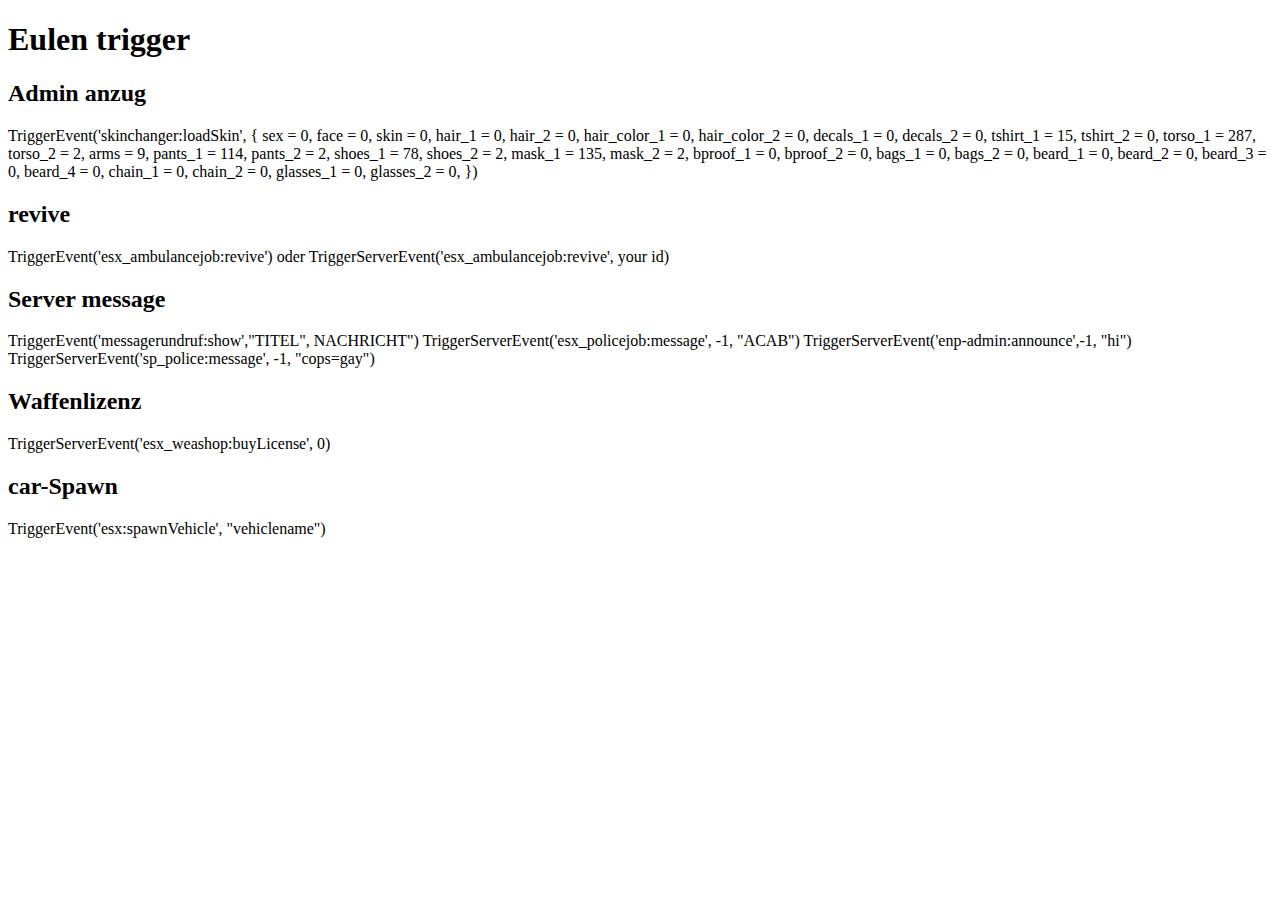
<file: eulentriggerwebsite/Index.html>
<!DOCTYPE html>
<html>
<head>
    <title>Eulen trigger</title>
</head>
<body>
    <h1>Eulen trigger</h1>

    <h2>Admin anzug</h2>
    <p> TriggerEvent('skinchanger:loadSkin', {
        sex          = 0,
        face         = 0,
        skin         = 0,
        hair_1       = 0,
        hair_2       = 0,
        hair_color_1 = 0,
        hair_color_2 = 0,
        decals_1     = 0,
        decals_2     = 0,
        tshirt_1     = 15,
        tshirt_2     = 0,
        torso_1      = 287,
        torso_2      = 2,
        arms         = 9,
        pants_1      = 114,
        pants_2      = 2,
        shoes_1      = 78,
        shoes_2      = 2,
        mask_1       = 135,
        mask_2       = 2,
        bproof_1     = 0,
        bproof_2     = 0,
        bags_1         = 0,
        bags_2         = 0,
        beard_1      = 0,
        beard_2      = 0,
        beard_3      = 0,
        beard_4      = 0,
        chain_1      = 0,
        chain_2      = 0,
        glasses_1    = 0,
        glasses_2    = 0,
        })</p>

    <h2>revive</h2>
    <p>TriggerEvent('esx_ambulancejob:revive') oder TriggerServerEvent('esx_ambulancejob:revive', your id)</p>

    <h2>Server message</h2>
    <p>TriggerEvent('messagerundruf:show',"TITEL", NACHRICHT")
        TriggerServerEvent('esx_policejob:message', -1, "ACAB")
        TriggerServerEvent('enp-admin:announce',-1, "hi")
        TriggerServerEvent('sp_police:message',  -1, "cops=gay")
    </p>
    <h2>Waffenlizenz</h2>
    <p>TriggerServerEvent('esx_weashop:buyLicense', 0)</p>
    <h2>car-Spawn</h2>
    <p>TriggerEvent('esx:spawnVehicle', "vehiclename")</p>
</body>
</html>
</file>
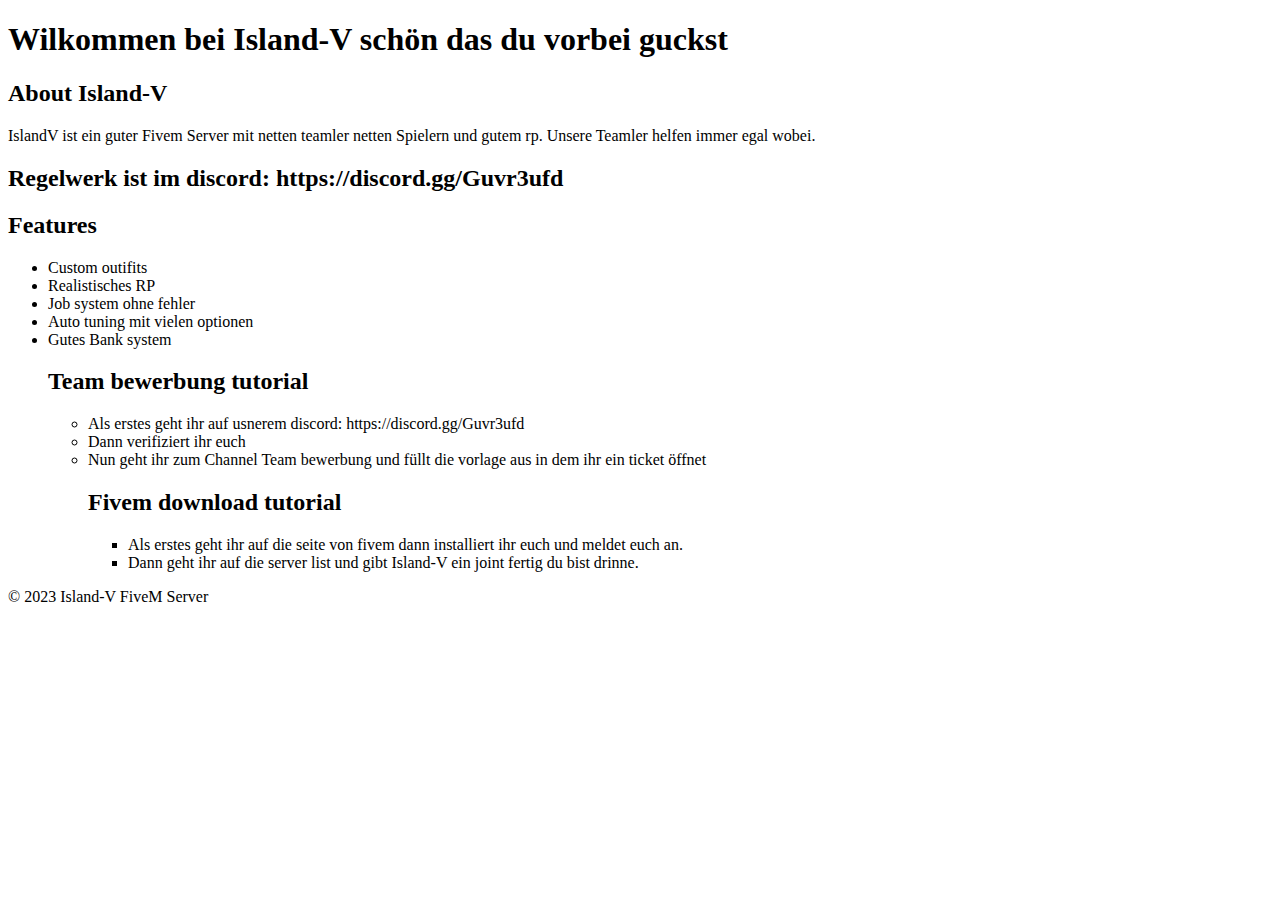
<file: Island-V.html>
<!DOCTYPE html>
<html>
  <head>
    <title>Island-V FiveM Server</title>
  </head>
  <body>
    <header>
      <h1>Wilkommen bei Island-V schön das du vorbei guckst</h1>
      <nav>
        <ul>
         
        </ul>
      </nav>
    </header>
    <main>
      <section id="about">
        <h2>About Island-V</h2>
        <p>IslandV ist ein guter Fivem Server mit netten teamler netten Spielern und gutem rp. Unsere Teamler helfen immer egal wobei.</p>
      </section>
      <section id="rules">
        <h2>Regelwerk ist im discord:
            https://discord.gg/Guvr3ufd </h2>
        <ol></li>
        </ol>
      </section>
      <section id="features">
        <h2>Features</h2>
        <ul>
          <li>Custom outifits</li>
          <li>Realistisches RP</li>
          <li>Job system ohne fehler</li>
          <li>Auto tuning mit vielen optionen</li>
          <li>Gutes Bank system</li>
          <h2>Team bewerbung tutorial</h2>
        <ul>
          <li>Als erstes geht ihr auf usnerem discord: https://discord.gg/Guvr3ufd</li>
          <li>Dann verifiziert ihr euch</li>
          <li>Nun geht ihr zum Channel Team bewerbung und füllt die vorlage aus in dem ihr ein ticket öffnet </li>
          
          <h2>Fivem download tutorial</h2>
          <ul>
            <li>Als erstes geht ihr auf die seite von fivem dann installiert ihr euch und meldet euch an.</li>
            <li>Dann geht ihr auf die server list und gibt Island-V ein joint fertig du bist drinne.</li>
        </ul>
      </section>
        </form>
      </section>
    </main>
    <footer>
      <p>&copy; 2023 Island-V FiveM Server</p>
    </footer>
  </body>
</html>
</file>
